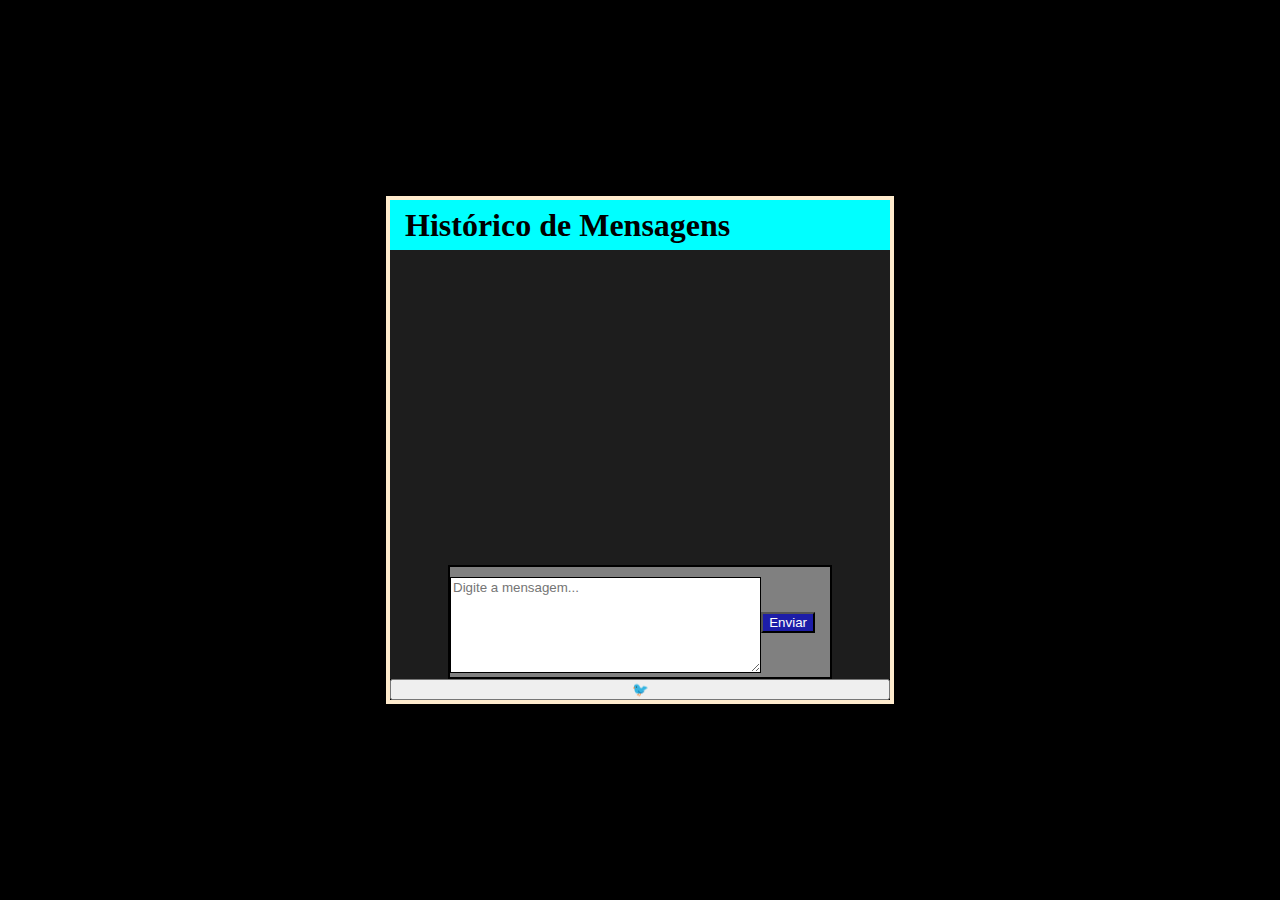
<file: index.html>
<!DOCTYPE html>
<html lang="en">
  <head>
    <meta charset="UTF-8" />
    <meta http-equiv="X-UA-Compatible" content="IE=edge" />
    <meta name="viewport" content="width=device-width, initial-scale=1.0" />
    <link rel="stylesheet" href="style.css" />
    <title>Caixa de mensagem</title>
  </head>
  <body>
    <!-- <div></div>
    Essa foi para fazer a base do header sem border radius.  -->
    <header>
      <h1>Histórico de Mensagens</h1>
    </header>
    <main>
      <!-- <section class="mensagem">
        <div class="caixa-da-mensagem">
          <div class="texto-da-mensagem-enviada">
            Lorem ipsum dolor sit amet consectetur adipisicing elit. Aut
            expedita amet sit? Quia, facilis possimus vero voluptatem in quod
            molestias a, rem alias eligendi sint illo saepe ipsum dignissimos
            iusto!
          </div>
        </div>
        <div class="botoes">
          <button class="editar">Editar</button>
          <button class="excluir">Excluir</button>
        </div>
      </section> -->
    </main>
    <footer>
      <section class="digitando">
        <textarea
          cols="37"
          rows="6"
          placeholder="Digite a mensagem..."
        ></textarea>
        <button class="enviar" type="submit">Enviar</button>
      </section>
    </footer>
  </body>
  <button class="ave">🐦</button>
  <audio src="bem-te-vi-audio.mp3"></audio>
  <script src="script.js"></script>
  <!-- https://youtu.be/SH4TufkURIc Efeito sonoro-->
</html>
</file>
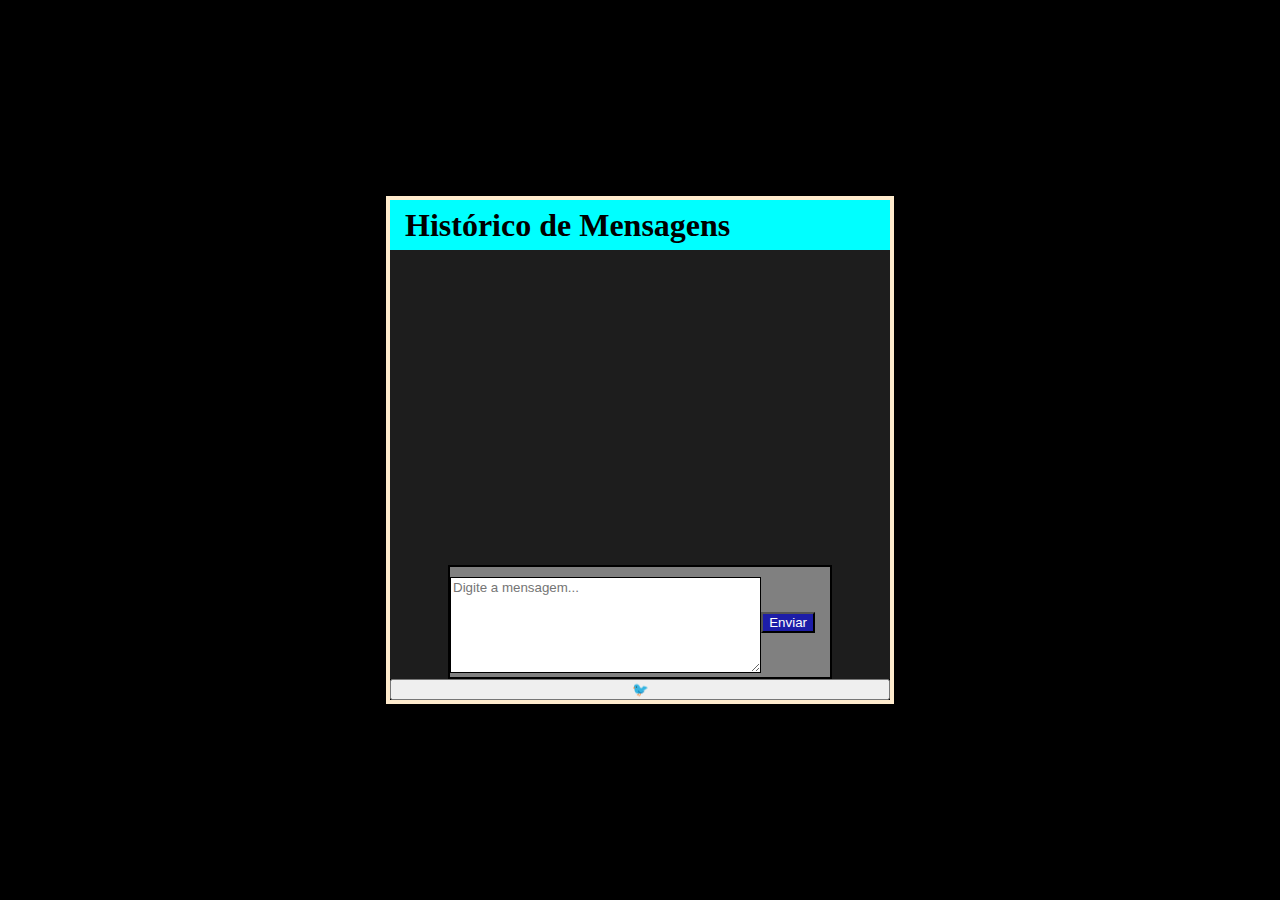
<file: Caixa de mensagem.html>
<!DOCTYPE html>
<html lang="en">
  <head>
    <meta charset="UTF-8" />
    <meta http-equiv="X-UA-Compatible" content="IE=edge" />
    <meta name="viewport" content="width=device-width, initial-scale=1.0" />
    <link rel="stylesheet" href="Caixa de mensagem.css" />
    <title>Caixa de mensagem</title>
  </head>
  <body>
    <!-- <div></div>
    Essa foi para fazer a base do header sem border radius.  -->
    <header>
      <h1>Histórico de Mensagens</h1>
    </header>
    <main>
      <!-- <section class="mensagem">
        <div class="caixa-da-mensagem">
          <div class="texto-da-mensagem-enviada">
            Lorem ipsum dolor sit amet consectetur adipisicing elit. Aut
            expedita amet sit? Quia, facilis possimus vero voluptatem in quod
            molestias a, rem alias eligendi sint illo saepe ipsum dignissimos
            iusto!
          </div>
        </div>
        <div class="botoes">
          <button class="editar">Editar</button>
          <button class="excluir">Excluir</button>
        </div>
      </section> -->
    </main>
    <footer>
      <section class="digitando">
        <textarea
          cols="37"
          rows="6"
          placeholder="Digite a mensagem..."
        ></textarea>
        <button class="enviar" type="submit">Enviar</button>
      </section>
    </footer>
  </body>
  <button class="ave">🐦</button>
  <audio src="bem-te-vi-audio.mp3"></audio>
  <script src="Caixa de mensagem.js"></script>
  <!-- https://youtu.be/SH4TufkURIc Efeito sonoro-->
</html>
</file>
<file: style.css>
html {
  height: auto;
  width: auto;
  background-color: rgb(0, 0, 0);
}

body {
  /* Dimensionando e posicionando */

  width: 500px;
  height: 500px;
  position: absolute;
  margin: auto;
  bottom: 0;
  right: 0;
  left: 0;
  top: 0;

  /* Estilizando */

  border: 4px solid blanchedalmond;
  /* border-radius: 24px; */

  /* Alinhando filhos */

  display: flex;
  flex-direction: column;
}

header {
  /* Dimensionando e posicionando */

  width: 500px;
  height: 50px;
  position: absolute;
  bottom: 0px;
  top: 0px;

  /* Estilizando */

  background-color: cyan;
  /* border-radius: 19px; */

  /* Estilizando filhos */

  display: flex;
  align-items: center;
}

/* div { Desisti porque tava muito complicado
  width: 500px;
  height: 30px;
  position: absolute;
  bottom: 0px;
  top: 20px;
  background-color: cyan;
} */

h1 {
  margin-left: 15px;
}

main {
  background-color: rgb(29, 29, 29);
  width: 500px;
  height: 450px;
}

.caixa-da-mensagem {
  position: relative;
  margin: auto;
  top: 65px;
  width: 460px;
  background-color: rgb(0, 0, 88);
  border: 1px solid white;
}

.texto-da-mensagem-enviada {
  color: cornsilk;
  font-size: 15px;
  margin-top: 10px;
  margin-left: 10px;
  margin-right: 10px;
  margin-bottom: 10px;
}

.botoes {
  margin-top: 66px;
  width: 480px;
  display: flex;
  justify-content: flex-end;
}

.editar {
  background-color: darkorange;
}

.excluir {
  background-color: rgb(128, 24, 24);
}

footer {
  height: 115px;
  background-color: rgb(29, 29, 29);
  display: flex;
  justify-content: center;
}

.digitando {
  background-color: gray;
  border: 2px solid black;
  width: 380px;
  height: 110px;
  display: flex;
  justify-content: space-around;
  align-items: center;
}

textarea {
  border: 1px solid black;
  font-family: Arial, Helvetica, sans-serif;
  margin-top: 5px;
 
}

.enviar{
  color: white;
  background-color: rgb(29, 29, 168);
  margin-right: 15px;
}
</file>
<file: Caixa de mensagem.css>
html {
  height: auto;
  width: auto;
  background-color: rgb(0, 0, 0);
}

body {
  /* Dimensionando e posicionando */

  width: 500px;
  height: 500px;
  position: absolute;
  margin: auto;
  bottom: 0;
  right: 0;
  left: 0;
  top: 0;

  /* Estilizando */

  border: 4px solid blanchedalmond;
  /* border-radius: 24px; */

  /* Alinhando filhos */

  display: flex;
  flex-direction: column;
}

header {
  /* Dimensionando e posicionando */

  width: 500px;
  height: 50px;
  position: absolute;
  bottom: 0px;
  top: 0px;

  /* Estilizando */

  background-color: cyan;
  /* border-radius: 19px; */

  /* Estilizando filhos */

  display: flex;
  align-items: center;
}

/* div { Desisti porque tava muito complicado
  width: 500px;
  height: 30px;
  position: absolute;
  bottom: 0px;
  top: 20px;
  background-color: cyan;
} */

h1 {
  margin-left: 15px;
}

main {
  background-color: rgb(29, 29, 29);
  width: 500px;
  height: 450px;
}

.caixa-da-mensagem {
  position: relative;
  margin: auto;
  top: 65px;
  width: 460px;
  background-color: rgb(0, 0, 88);
  border: 1px solid white;
}

.texto-da-mensagem-enviada {
  color: cornsilk;
  font-size: 15px;
  margin-top: 10px;
  margin-left: 10px;
  margin-right: 10px;
  margin-bottom: 10px;
}

.botoes {
  margin-top: 66px;
  width: 480px;
  display: flex;
  justify-content: flex-end;
}

.editar {
  background-color: darkorange;
}

.excluir {
  background-color: rgb(128, 24, 24);
}

footer {
  height: 115px;
  background-color: rgb(29, 29, 29);
  display: flex;
  justify-content: center;
}

.digitando {
  background-color: gray;
  border: 2px solid black;
  width: 380px;
  height: 110px;
  display: flex;
  justify-content: space-around;
  align-items: center;
}

textarea {
  border: 1px solid black;
  font-family: Arial, Helvetica, sans-serif;
  margin-top: 5px;
 
}

.enviar{
  color: white;
  background-color: rgb(29, 29, 168);
  margin-right: 15px;
}
</file>
